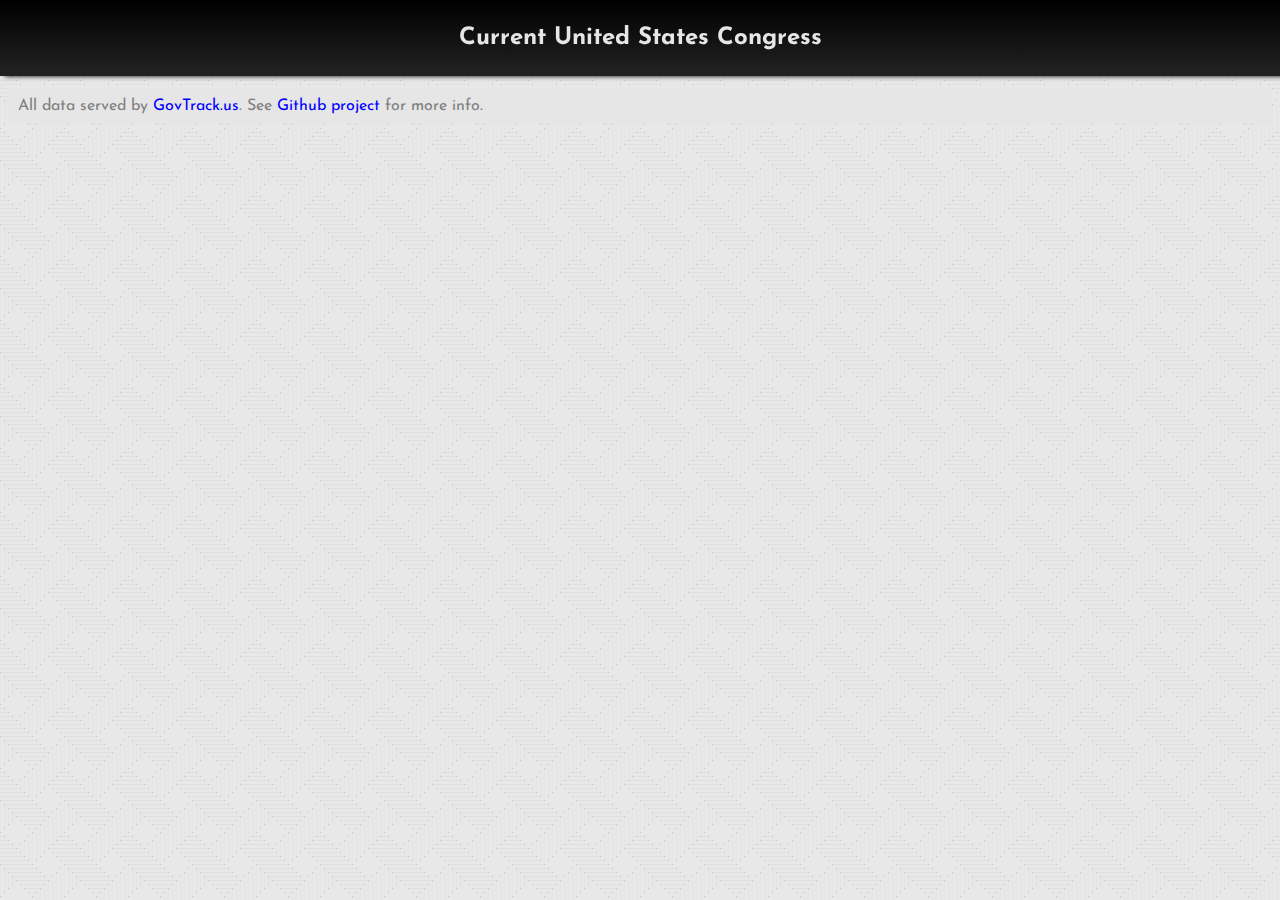
<file: index.html>
<!DOCTYPE html>
<html lang="en" data-ng-app="congresInfo">
<head>
	    <title>Current US Congress</title>
    <meta name="viewport" content="width=device-width, initial-scale=1.0">
    <link rel="stylesheet" type="text/css" href="css/app.css">
</head>
<body>

<div class="toolbar">
  <h1 class="page-title">Current United States Congress</h1>
</div>

<div class="container">
  <aside class="info-box">
	  All data served by <a href="http://www.govtrack.us/">GovTrack.us</a>. See <a href="https://github.com/tlattimore/angular-congress/">Github project</a> for more info.
	</aside>
  <div data-ng-view></div>
</div>

<script type="text/javascript" src="lib/angular.min.js"></script>
<script type="text/javascript" src="js/app.js"></script>
<script type="text/javascript" src="js/controllers.js"></script>
<script type="text/javascript" src="js/services.js"></script>

</body>
</html>
</file>
<file: css/app.css>
@import url(http://fonts.googleapis.com/css?family=Josefin+Sans:400,600,700);
/**
 * Colors.
 */
/**
 * Fonts.
 */
@font-face {
  font-family: 'angular-congress';
  src: url("../fonts/angular-congress.eot");
  src: url("../fonts/angular-congress.eot?#iefix") format("embedded-opentype"), url("../fonts/angular-congress.woff") format("woff"), url("../fonts/angular-congress.ttf") format("truetype"), url("../fonts/angular-congress.svg#angular-congress") format("svg");
  font-weight: normal;
  font-style: normal;
}

/**
 * Styles.
 */
/* line 34, ../sass/app.scss */
html {
  font-size: 100%;
}

/* line 38, ../sass/app.scss */
body {
  background: url(../img/pixel_weave.png) repeat;
  font-family: 'Josefin Sans', sans-serif;
  padding: 80px 0 0;
}

/* line 45, ../sass/app.scss */
* {
  box-sizing: border-box;
}

/* line 49, ../sass/app.scss */
[data-icon]:before {
  font-family: 'angular-congress';
  content: attr(data-icon);
  speak: none;
  font-weight: normal;
  font-variant: normal;
  text-transform: none;
  line-height: 1;
  -webkit-font-smoothing: antialiased;
  -moz-osx-font-smoothing: grayscale;
}

/* line 61, ../sass/app.scss */
h2 {
  font-size: 1.1em;
}

/* line 65, ../sass/app.scss */
a {
  color: blue;
  border-bottom: 1px solid inherit;
  text-decoration: none;
}

/* line 71, ../sass/app.scss */
.toolbar {
  -webkit-box-shadow: 5px 0 5px black;
  -moz-box-shadow: 5px 0 5px black;
  box-shadow: 5px 0 5px black;
  background-image: -webkit-gradient(linear, 50% 0%, 50% 100%, color-stop(0%, #000000), color-stop(98%, #232223));
  background-image: -webkit-linear-gradient(top, #000000 0%, #232223 98%);
  background-image: -moz-linear-gradient(top, #000000 0%, #232223 98%);
  background-image: -o-linear-gradient(top, #000000 0%, #232223 98%);
  background-image: linear-gradient(top, #000000 0%, #232223 98%);
  padding: 10px;
  position: fixed;
  top: 0;
  left: 0;
  width: 100%;
  z-index: 500;
}

/* line 82, ../sass/app.scss */
.info-box {
  color: gray;
  background: #e6e6e6;
  padding: 10px;
}

/* line 88, ../sass/app.scss */
.page-title {
  color: #e6e6e6;
  text-align: center;
  font-size: 1.5em;
}

/* line 94, ../sass/app.scss */
.media-container {
  display: flex;
  flex-wrap: wrap;
  flex-direction: row;
  justify-content: space-between;
}

/* line 101, ../sass/app.scss */
.media {
  -webkit-transition: all 0.2s linear;
  -moz-transition: all 0.2s linear;
  -o-transition: all 0.2s linear;
  transition: all 0.2s linear;
  background: rgba(255, 255, 255, 0.7);
  color: #1a1a1a;
  display: flex;
  flex: 1 0 200px;
  flex-direction: column;
  margin: 10px;
  opacity: .8;
  padding: 5px;
}
/* line 111, ../sass/app.scss */
.media:hover {
  -webkit-box-shadow: 2px 2px 5px #cc181e;
  -moz-box-shadow: 2px 2px 5px #cc181e;
  box-shadow: 2px 2px 5px #cc181e;
  background: #fff;
  color: #050505;
  opacity: 1;
}

/* line 119, ../sass/app.scss */
.media-details {
  margin: 0;
  padding: 0;
}

/* line 124, ../sass/app.scss */
.media-detail {
  list-style: none;
  margin: 10px 0;
}

/* line 129, ../sass/app.scss */
.media-link:before {
  margin: 10px 10px 10px 0;
  vertical-align: -2px;
}

/* line 134, ../sass/app.scss */
.media-link-tw:before {
  color: #3c93c9;
}

/* line 138, ../sass/app.scss */
.media-link-yt:before {
  color: #cc181e;
}
</file>
